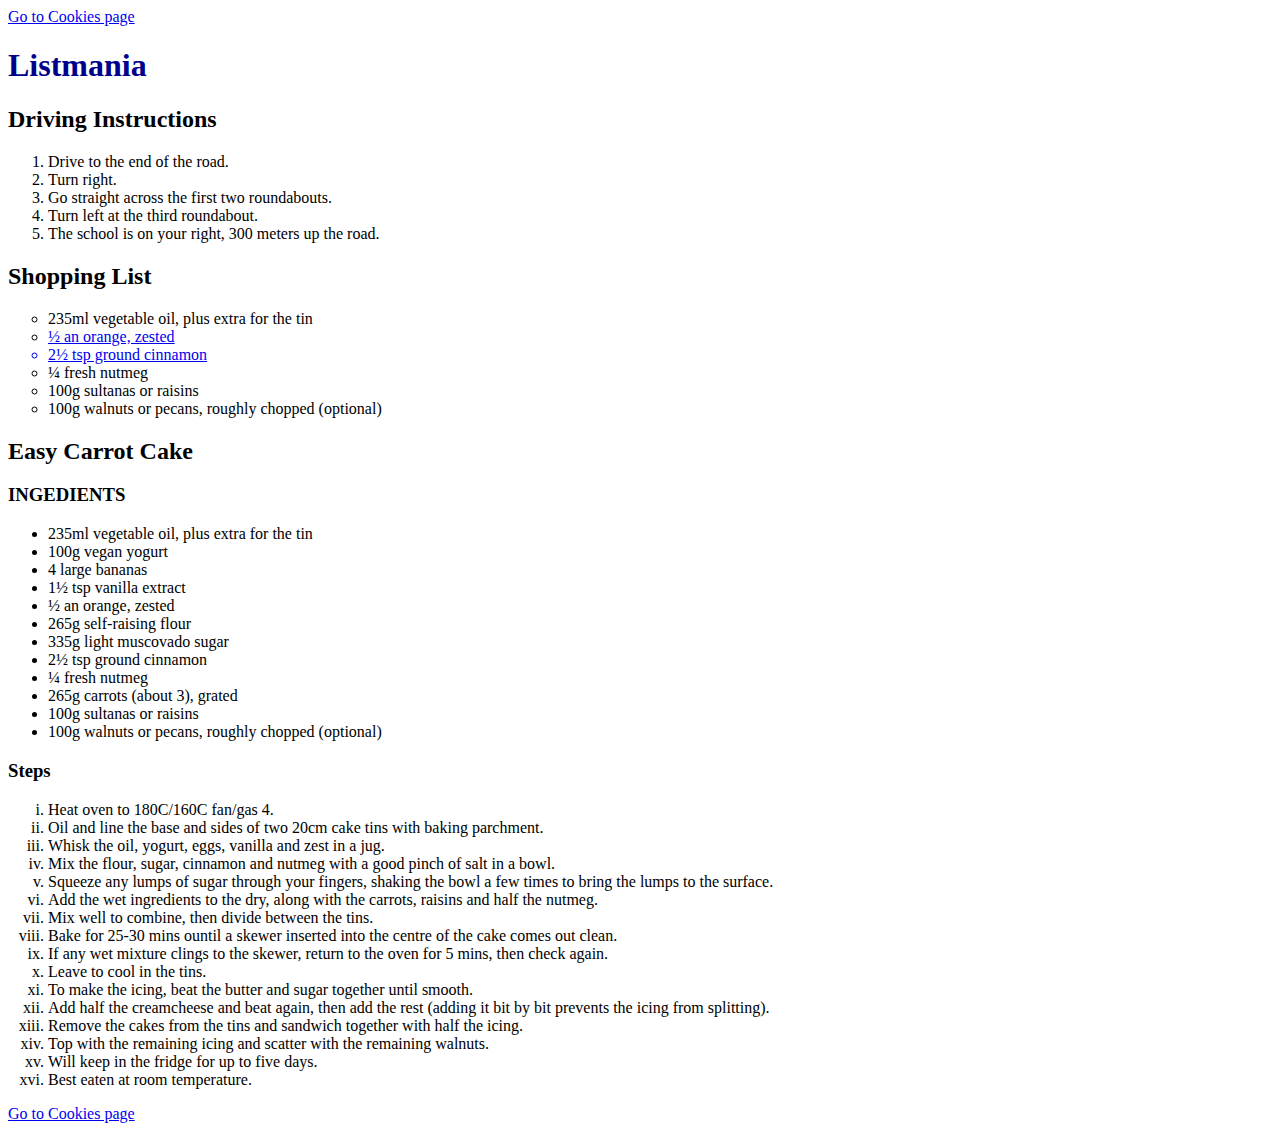
<file: index.html>
<!DOCTYPE html>
<html lang="en">
  <head>
    <meta charset="UTF-8" />
    <meta http-equiv="X-UA-Compatible" content="IE=edge" />
    <meta name="viewport" content="width=device-width, initial-scale=1.0" />
    <title>Listmania</title>
    <link rel="stylesheet" href="stylesheet.css" />
  </head>
  <body>
    <a href="cookies.html">Go to Cookies page</a>
    <h1>Listmania</h1>
    <h2>Driving Instructions</h2>
    <!--Part 1 - This is the ordered list for driving instructions -->
    <ol>
      <li>Drive to the end of the road.</li>
      <li>Turn right.</li>
      <li>Go straight across the first two roundabouts.</li>
      <li>Turn left at the third roundabout.</li>
      <li>The school is on your right, 300 meters up the road.</li>
    </ol>

    <h2>Shopping List</h2>
    <!--Part 2 -  This is the unordered list of shopping items -->
    <ul style="list-style-type: circle">
      <li>235ml vegetable oil, plus extra for the tin</li>
      <li>
        <a
          target="blank"
          href="https://upload.wikimedia.org/wikipedia/commons/thumb/e/e3/Oranges_-_whole-halved-segment.jpg/220px-Oranges_-_whole-halved-segment.jpg"
          >½ an orange, zested</a
        >
      </li>
      <a
        target="blank"
        href="https://external-content.duckduckgo.com/iu/?u=https%3A%2F%2Fnutsfactorynyc.com%2Fwp-content%2Fuploads%2F2020%2F06%2F033-GROUND-CINNAMON.jpg&f=1&nofb=1"
        ><li>2½ tsp ground cinnamon</li></a
      >
      <li>¼ fresh nutmeg</li>
      <li>100g sultanas or raisins</li>
      <li>100g walnuts or pecans, roughly chopped (optional)</li>
    </ul>
    <!-- Part 3 - Easy Carrot Cake -->
    <h2>Easy Carrot Cake</h2>
    <h3>INGEDIENTS</h3>
    <!-- This is the unordered list of ingredients -->
    <ul>
      <li>235ml vegetable oil, plus extra for the tin</li>
      <li>100g vegan yogurt</li>
      <li>4 large bananas</li>
      <li>1½ tsp vanilla extract</li>
      <li>½ an orange, zested</li>
      <li>265g self-raising flour</li>
      <li>335g light muscovado sugar</li>
      <li>2½ tsp ground cinnamon</li>
      <li>¼ fresh nutmeg</li>
      <li>265g carrots (about 3), grated</li>
      <li>100g sultanas or raisins</li>
      <li>100g walnuts or pecans, roughly chopped (optional)</li>
    </ul>
    <h3>Steps</h3>
    <!-- This is the ordered list of Steps -->
    <ol style="list-style-type: lower-roman">
      <li>Heat oven to 180C/160C fan/gas 4.</li>
      <li>
        Oil and line the base and sides of two 20cm cake tins with baking
        parchment.
      </li>
      <li>Whisk the oil, yogurt, eggs, vanilla and zest in a jug.</li>
      <li>
        Mix the flour, sugar, cinnamon and nutmeg with a good pinch of salt in a
        bowl.
      </li>
      <li>
        Squeeze any lumps of sugar through your fingers, shaking the bowl a few
        times to bring the lumps to the surface.
      </li>
      <li>
        Add the wet ingredients to the dry, along with the carrots, raisins and
        half the nutmeg.
      </li>
      <li>Mix well to combine, then divide between the tins.</li>
      <li>
        Bake for 25-30 mins ountil a skewer inserted into the centre of the cake
        comes out clean.
      </li>
      <li>
        If any wet mixture clings to the skewer, return to the oven for 5 mins,
        then check again.
      </li>
      <li>Leave to cool in the tins.</li>
      <li>
        To make the icing, beat the butter and sugar together until smooth.
      </li>
      <li>
        Add half the creamcheese and beat again, then add the rest (adding it
        bit by bit prevents the icing from splitting).
      </li>
      <li>
        Remove the cakes from the tins and sandwich together with half the
        icing.
      </li>
      <li>
        Top with the remaining icing and scatter with the remaining walnuts.
      </li>
      <li>Will keep in the fridge for up to five days.</li>
      <li>Best eaten at room temperature.</li>
    </ol>
    <footer>
      <p>
        <a href="cookies.html">Go to Cookies page</a>
      </p>
    </footer>
  </body>
</html>
</file>
<file: stylesheet.css>
/* CSS Stylesheet Create a and some shared style between the two html files. */
h1{
    color:darkblue
}
.smallerText {
    font-size: small;
}
</file>
